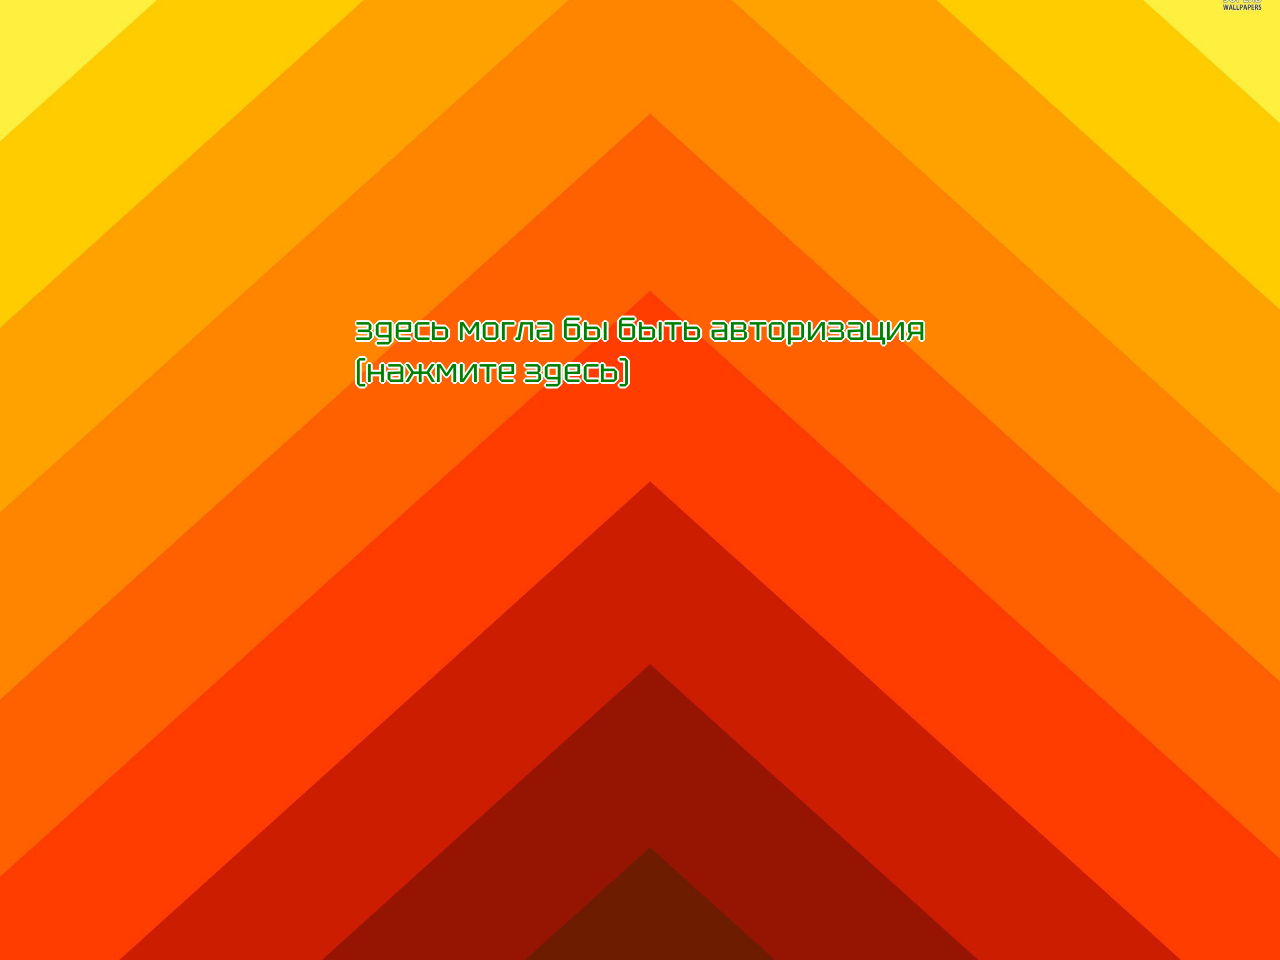
<file: index.html>
<!DOCTYPE html>
<html lang="en">
<head>
    <meta charset="UTF-8">
    <meta name="viewport" content="width=device-width, initial-scale=1.0">
    <link rel="stylesheet" href="style.css">
    <link rel="preconnect" href="https://fonts.googleapis.com">
    <link rel="preconnect" href="https://fonts.gstatic.com" crossorigin>
    <link href="https://fonts.googleapis.com/css2?family=Tektur:wght@900&display=swap" rel="stylesheet">
    <title>Document</title>
</head>
<body>
    <img src="background.jpg" alt="background">
    <div class="extraWrap">
        <div class="redirectMe">
            <a href="/sendCapabilities.html">здесь могла бы быть авторизация<br>(нажмите здесь)</a>
        </div>
    </div>
</body>
</html>
</file>
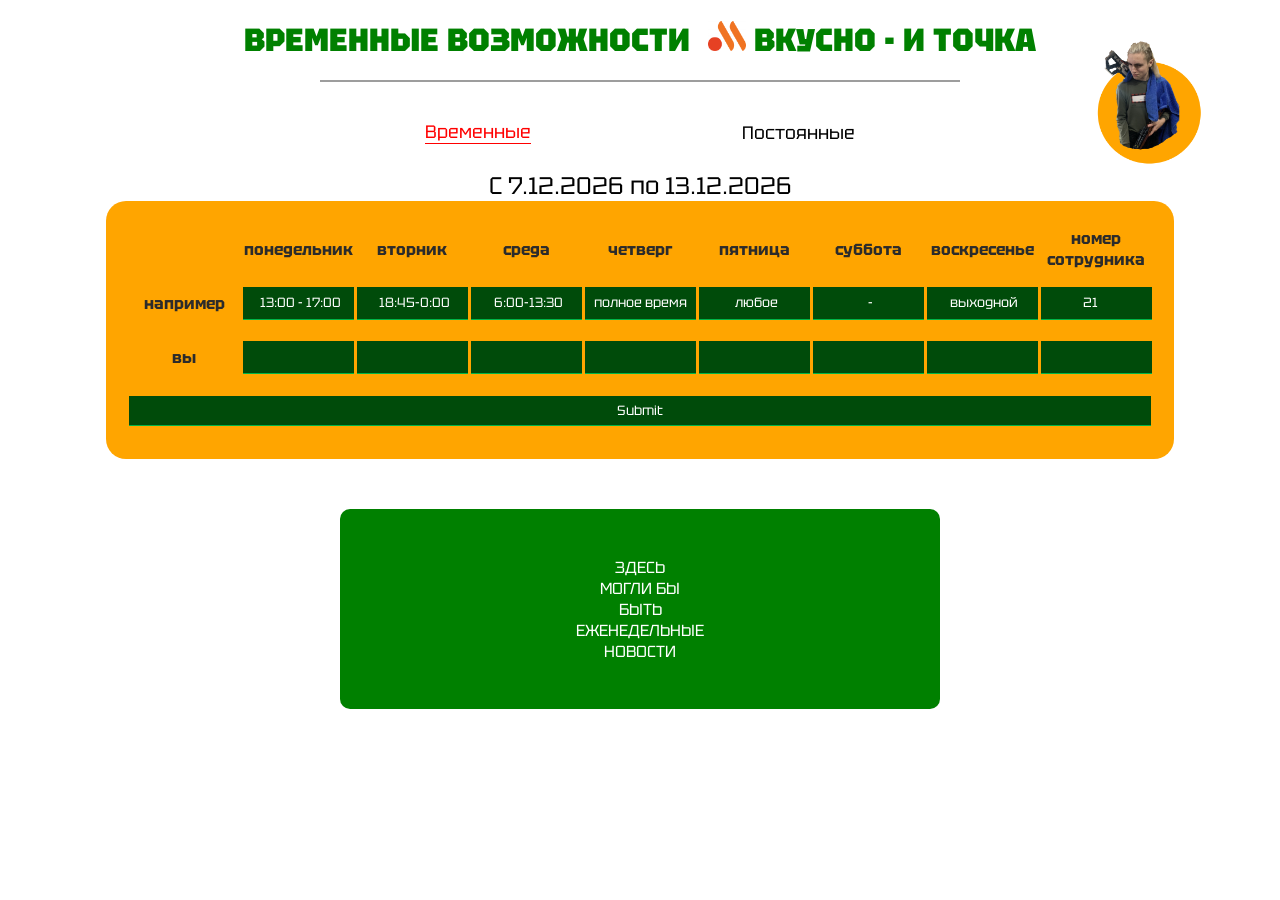
<file: sendCapabilities.html>
<!DOCTYPE html>
<html lang="en">
<head>
    <meta charset="UTF-8">
    <meta name="viewport" content="width=device-width, initial-scale=1.0">
    <title>Временные возможности</title>
    <link rel="stylesheet" href="smoother.css">
    <link rel="preconnect" href="https://fonts.googleapis.com">
    <link rel="preconnect" href="https://fonts.gstatic.com" crossorigin>
    <link href="https://fonts.googleapis.com/css2?family=Tektur:wght@900&display=swap" rel="stylesheet">
</head>
<header>
        <a href="../MentalEmergencyWebsite/authorpage.html"><img class="photoPlaceholder" src="JokeSova.png" alt="JokeSova"></a>
    <div class="navLine">
        <div class="topLine">
            <h1>
                ВРЕМЕННЫЕ ВОЗМОЖНОСТИ 
                <img src="vkusno-i-tochka-256x201.png" alt="vkusno-i-tochka-256x201">
                ВКУСНО - И ТОЧКА
            </h1>
        </div>
        <div class="botLine">
            <a class="temporary">Временные</a>
            <a class="longTerm" href="\sendConstantCapabilities.html">Постоянные</a>
        </div>
    </div>
</header>
<body>

    <div class="bodywrap">
        <div class="timeCapabilities">
            <div class="dates">
                <p id="output"></p>
            </div>
            <table class="mainTable">
                <tr>
                    <th></th>
                    <th>понедельник</th>
                    <th>вторник</th>
                    <th>среда</th>
                    <th>четверг</th>
                    <th>пятница</th>
                    <th>суббота</th>
                    <th>воскресенье</th>
                    <th>номер сотрудника</th>
                </tr>
                <tr>
                    <th>например</th>
                    <th><input readonly type="text" value="13:00 - 17:00"></th>
                    <th><input readonly type="text" value="18:45-0:00"></th>
                    <th><input readonly type="text" value="6:00-13:30"></th>
                    <th><input readonly type="text" value="полное время "></th>
                    <th><input readonly type="text" value="любое"></th>
                    <th><input readonly type="text" value="-"></th>
                    <th><input readonly type="text" value="выходной"></th>
                    <th><input readonly type="number" value="21"></th>
                </tr>
                <form method="post" action="">
                    <tr>
                        <th>вы</th>
                        <th><input maxlength="50" type="text" name="monday"></th>
                        <th><input maxlength="50" type="text" name="tuesday"></th>
                        <th><input maxlength="50" type="text" name="wednesday"></th>
                        <th><input maxlength="50" type="text" name="thursday"></th>
                        <th><input maxlength="50" type="text" name="friday"></th>
                        <th><input maxlength="50" type="text" name="saturday"></th>
                        <th><input maxlength="50" type="text" name="sunday"></th>
                        <th><input type="number" name="employeeNumber"></th>
                    </tr>
                    <tr>
                        <th colspan="9"><input type="submit"></th>
                    </tr>
                </form>
            </table>
        </div>
        <div class="newsPlaceholder">
            <div class="newsText">
                ЗДЕСЬ <br> МОГЛИ БЫ <br> БЫТЬ <br> ЕЖЕНЕДЕЛЬНЫЕ <br> НОВОСТИ
            </div>
        </div>
    </div>
    
    <script>
    var d = new Date();
    d.setUTCDate(d.getUTCDate() + (7 - d.getUTCDay()) % 7 + 1);
    var resultDate = eval("'С ' + String(d.getDate()) + '.' + String(d.getMonth()+1) + '.' + String(d.getFullYear())")
    document.getElementById("output").innerHTML = resultDate;
    d.setUTCDate(d.getUTCDate() + (6 - d.getUTCDay()) % 7 + 1);
    resultDate += eval("' по ' + String(d.getDate()) + '.' + String(d.getMonth()+1) + '.' + String(d.getFullYear())")
    document.getElementById("output").innerHTML = resultDate;
    </script>

</body>
</html>
</file>
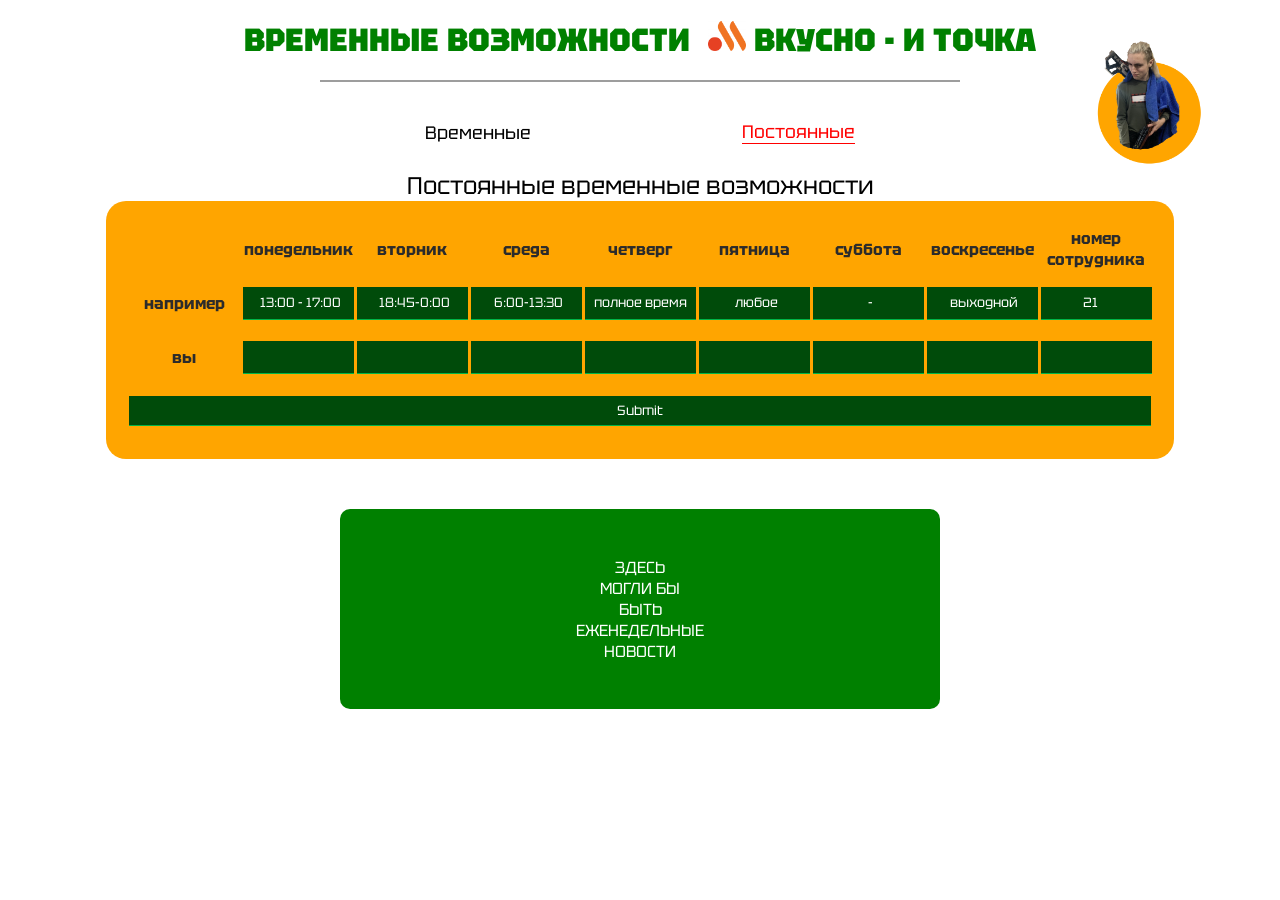
<file: sendConstantCapabilities.html>
<!DOCTYPE html>
<html lang="en">
<head>
    <meta charset="UTF-8">
    <meta name="viewport" content="width=device-width, initial-scale=1.0">
    <title>Временные возможности</title>
    <link rel="stylesheet" href="ConstantSmoother.css">
    <link rel="preconnect" href="https://fonts.googleapis.com">
    <link rel="preconnect" href="https://fonts.gstatic.com" crossorigin>
    <link href="https://fonts.googleapis.com/css2?family=Tektur:wght@900&display=swap" rel="stylesheet">
</head>
<header>
        <a href="../MentalEmergencyWebsite/authorpage.html"><img class="photoPlaceholder" src="JokeSova.png" alt="JokeSova"></a>
    <div class="navLine">
        <div class="topLine">
            <h1>
                ВРЕМЕННЫЕ ВОЗМОЖНОСТИ 
                <img src="vkusno-i-tochka-256x201.png" alt="vkusno-i-tochka-256x201">
                ВКУСНО - И ТОЧКА
            </h1>
        </div>
        <div class="botLine">
            <a class="temporary" href="\sendCapabilities.html">Временные</a>
            <a class="longTerm">Постоянные</a>
        </div>
    </div>
</header>
<body>

    <div class="bodywrap">
        <div class="timeCapabilities">
            <div class="dates">
                <p>Постоянные временные возможности</p>
            </div>
            <table class="mainTable">
                <tr>
                    <th></th>
                    <th>понедельник</th>
                    <th>вторник</th>
                    <th>среда</th>
                    <th>четверг</th>
                    <th>пятница</th>
                    <th>суббота</th>
                    <th>воскресенье</th>
                    <th>номер сотрудника</th>
                </tr>
                <tr>
                    <th>например</th>
                    <th><input readonly type="text" value="13:00 - 17:00"></th>
                    <th><input readonly type="text" value="18:45-0:00"></th>
                    <th><input readonly type="text" value="6:00-13:30"></th>
                    <th><input readonly type="text" value="полное время "></th>
                    <th><input readonly type="text" value="любое"></th>
                    <th><input readonly type="text" value="-"></th>
                    <th><input readonly type="text" value="выходной"></th>
                    <th><input readonly type="number" value="21"></th>
                </tr>
                <form method="post" action="file:///C:/Users/zinov/OneDrive/%D0%A0%D0%B0%D0%B1%D0%BE%D1%87%D0%B8%D0%B9%20%D1%81%D1%82%D0%BE%D0%BB/TochkaShifts/sendCapabilities.html">
                    <tr>
                        <th>вы</th>
                        <th><input maxlength="50" type="text" name="monday"></th>
                        <th><input maxlength="50" type="text" name="tuesday"></th>
                        <th><input maxlength="50" type="text" name="wednesday"></th>
                        <th><input maxlength="50" type="text" name="thursday"></th>
                        <th><input maxlength="50" type="text" name="friday"></th>
                        <th><input maxlength="50" type="text" name="saturday"></th>
                        <th><input maxlength="50" type="text" name="sunday"></th>
                        <th><input type="number" name="employeeNumber"></th>
                    </tr>
                    <tr>
                        <th colspan="9"><input type="submit"></th>
                    </tr>
                </form>
            </table>
        </div>
        <div class="newsPlaceholder">
            <div class="newsText">
                ЗДЕСЬ <br> МОГЛИ БЫ <br> БЫТЬ <br> ЕЖЕНЕДЕЛЬНЫЕ <br> НОВОСТИ
            </div>
        </div>
    </div>

</body>
</html>
</file>
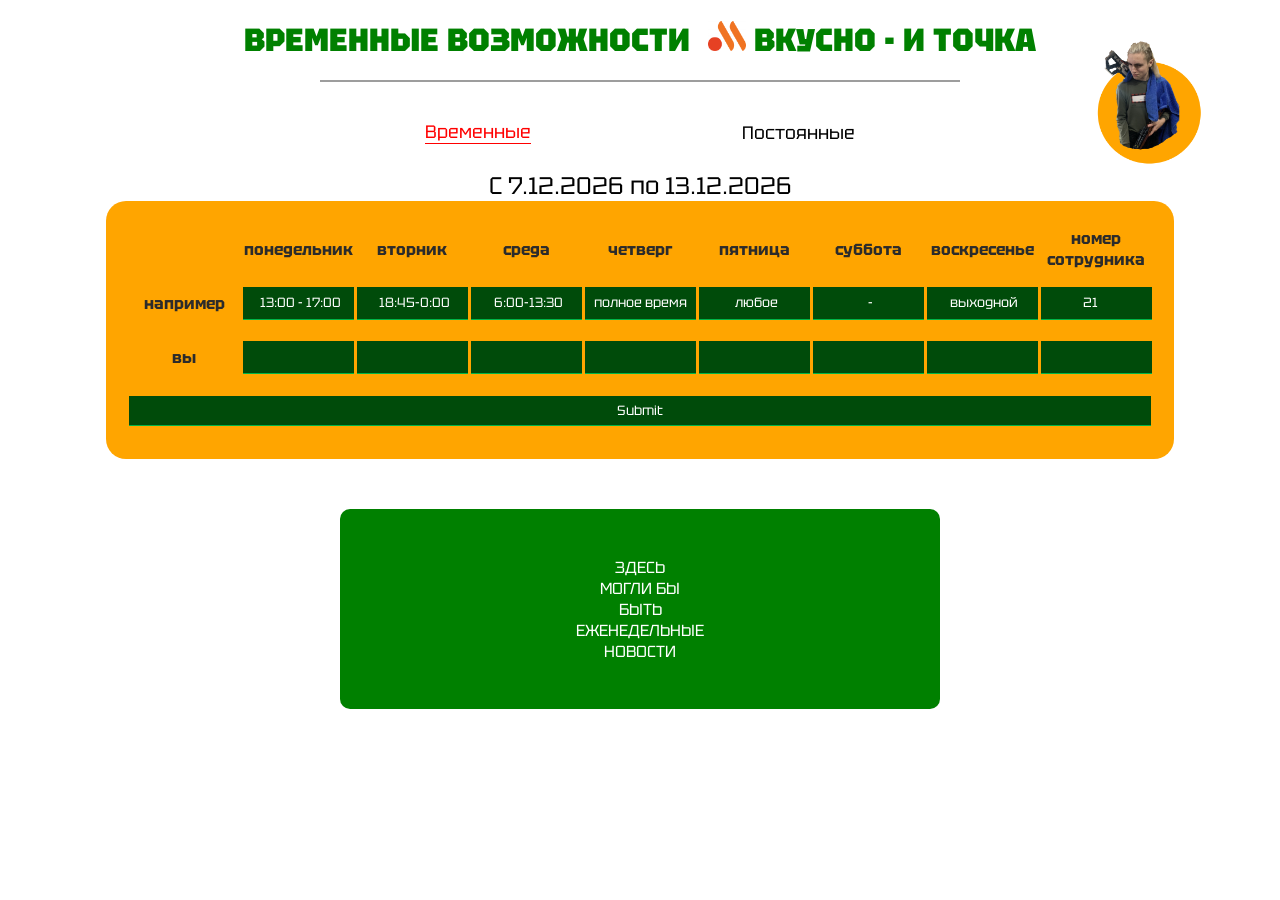
<file: TochkaShifts/sendCapabilities.html>
<!DOCTYPE html>
<html lang="en">
<head>
    <meta charset="UTF-8">
    <meta name="viewport" content="width=device-width, initial-scale=1.0">
    <title>Временные возможности</title>
    <link rel="stylesheet" href="smoother.css">
    <link rel="preconnect" href="https://fonts.googleapis.com">
    <link rel="preconnect" href="https://fonts.gstatic.com" crossorigin>
    <link href="https://fonts.googleapis.com/css2?family=Tektur:wght@900&display=swap" rel="stylesheet">
</head>
<header>
        <a href="../MentalEmergencyWebsite/authorpage.html"><img class="photoPlaceholder" src="JokeSova.png" alt="JokeSova"></a>
    <div class="navLine">
        <div class="topLine">
            <h1>
                ВРЕМЕННЫЕ ВОЗМОЖНОСТИ 
                <img src="vkusno-i-tochka-256x201.png" alt="vkusno-i-tochka-256x201">
                ВКУСНО - И ТОЧКА
            </h1>
        </div>
        <div class="botLine">
            <a class="temporary">Временные</a>
            <a class="longTerm" href="C:\Users\zinov\OneDrive\Рабочий стол\TochkaShifts\sendConstantCapabilities.html">Постоянные</a>
        </div>
    </div>
</header>
<body>

    <div class="bodywrap">
        <div class="timeCapabilities">
            <div class="dates">
                <p id="output"></p>
            </div>
            <table class="mainTable">
                <tr>
                    <th></th>
                    <th>понедельник</th>
                    <th>вторник</th>
                    <th>среда</th>
                    <th>четверг</th>
                    <th>пятница</th>
                    <th>суббота</th>
                    <th>воскресенье</th>
                    <th>номер сотрудника</th>
                </tr>
                <tr>
                    <th>например</th>
                    <th><input readonly type="text" value="13:00 - 17:00"></th>
                    <th><input readonly type="text" value="18:45-0:00"></th>
                    <th><input readonly type="text" value="6:00-13:30"></th>
                    <th><input readonly type="text" value="полное время "></th>
                    <th><input readonly type="text" value="любое"></th>
                    <th><input readonly type="text" value="-"></th>
                    <th><input readonly type="text" value="выходной"></th>
                    <th><input readonly type="number" value="21"></th>
                </tr>
                <form method="post" action="file:///C:/Users/zinov/OneDrive/%D0%A0%D0%B0%D0%B1%D0%BE%D1%87%D0%B8%D0%B9%20%D1%81%D1%82%D0%BE%D0%BB/TochkaShifts/sendCapabilities.html">
                    <tr>
                        <th>вы</th>
                        <th><input maxlength="50" type="text" name="monday"></th>
                        <th><input maxlength="50" type="text" name="tuesday"></th>
                        <th><input maxlength="50" type="text" name="wednesday"></th>
                        <th><input maxlength="50" type="text" name="thursday"></th>
                        <th><input maxlength="50" type="text" name="friday"></th>
                        <th><input maxlength="50" type="text" name="saturday"></th>
                        <th><input maxlength="50" type="text" name="sunday"></th>
                        <th><input type="number" name="employeeNumber"></th>
                    </tr>
                    <tr>
                        <th colspan="9"><input type="submit"></th>
                    </tr>
                </form>
            </table>
        </div>
        <div class="newsPlaceholder">
            <div class="newsText">
                ЗДЕСЬ <br> МОГЛИ БЫ <br> БЫТЬ <br> ЕЖЕНЕДЕЛЬНЫЕ <br> НОВОСТИ
            </div>
        </div>
    </div>
    
    <script>
    var d = new Date();
    d.setUTCDate(d.getUTCDate() + (7 - d.getUTCDay()) % 7 + 1);
    var resultDate = eval("'С ' + String(d.getDate()) + '.' + String(d.getMonth()+1) + '.' + String(d.getFullYear())")
    document.getElementById("output").innerHTML = resultDate;
    d.setUTCDate(d.getUTCDate() + (6 - d.getUTCDay()) % 7 + 1);
    resultDate += eval("' по ' + String(d.getDate()) + '.' + String(d.getMonth()+1) + '.' + String(d.getFullYear())")
    document.getElementById("output").innerHTML = resultDate;
    </script>

</body>
</html>
</file>
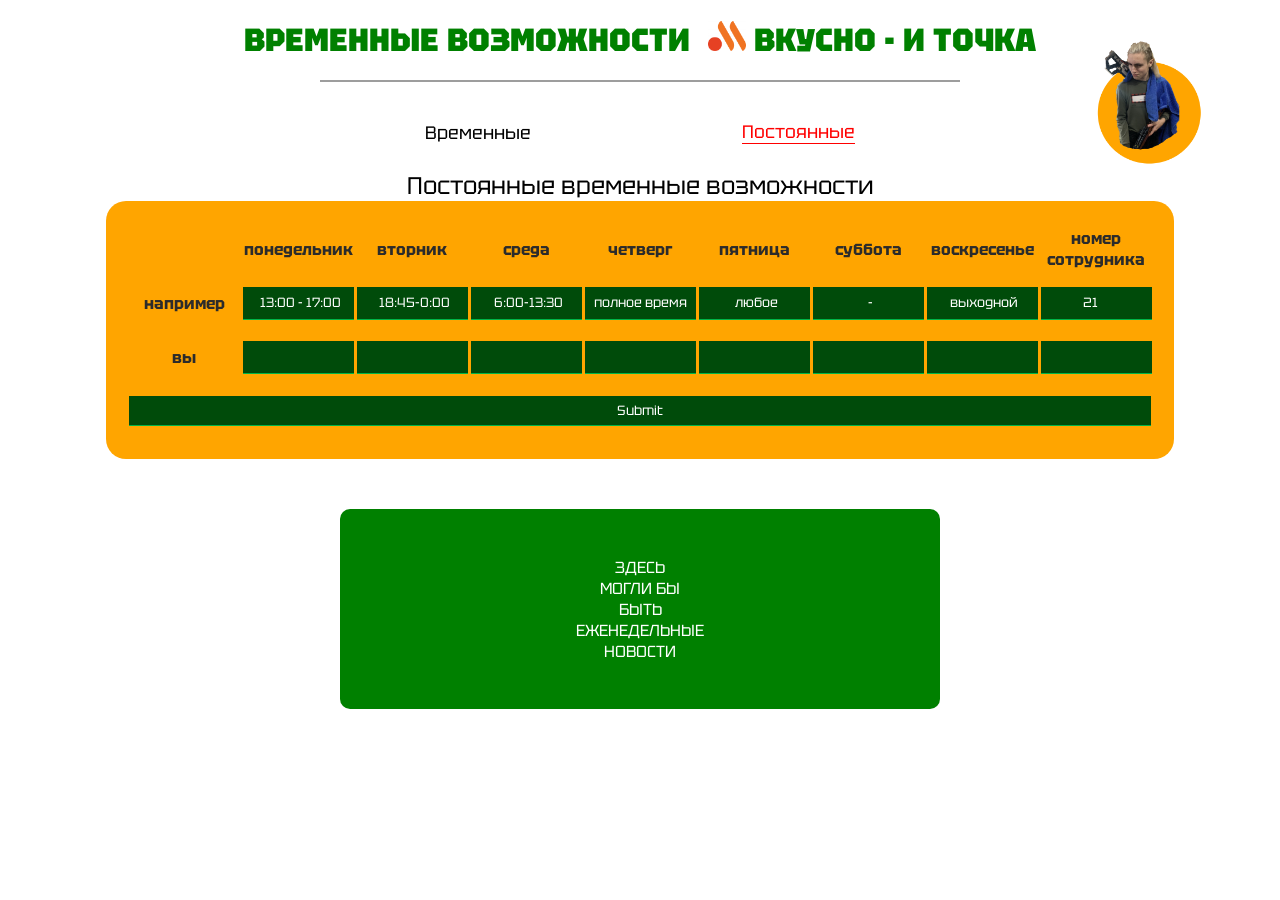
<file: TochkaShifts/sendConstantCapabilities.html>
<!DOCTYPE html>
<html lang="en">
<head>
    <meta charset="UTF-8">
    <meta name="viewport" content="width=device-width, initial-scale=1.0">
    <title>Временные возможности</title>
    <link rel="stylesheet" href="ConstantSmoother.css">
    <link rel="preconnect" href="https://fonts.googleapis.com">
    <link rel="preconnect" href="https://fonts.gstatic.com" crossorigin>
    <link href="https://fonts.googleapis.com/css2?family=Tektur:wght@900&display=swap" rel="stylesheet">
</head>
<header>
        <a href="../MentalEmergencyWebsite/authorpage.html"><img class="photoPlaceholder" src="JokeSova.png" alt="JokeSova"></a>
    <div class="navLine">
        <div class="topLine">
            <h1>
                ВРЕМЕННЫЕ ВОЗМОЖНОСТИ 
                <img src="vkusno-i-tochka-256x201.png" alt="vkusno-i-tochka-256x201">
                ВКУСНО - И ТОЧКА
            </h1>
        </div>
        <div class="botLine">
            <a class="temporary" href="C:\Users\zinov\OneDrive\Рабочий стол\TochkaShifts\sendCapabilities.html">Временные</a>
            <a class="longTerm">Постоянные</a>
        </div>
    </div>
</header>
<body>

    <div class="bodywrap">
        <div class="timeCapabilities">
            <div class="dates">
                <p>Постоянные временные возможности</p>
            </div>
            <table class="mainTable">
                <tr>
                    <th></th>
                    <th>понедельник</th>
                    <th>вторник</th>
                    <th>среда</th>
                    <th>четверг</th>
                    <th>пятница</th>
                    <th>суббота</th>
                    <th>воскресенье</th>
                    <th>номер сотрудника</th>
                </tr>
                <tr>
                    <th>например</th>
                    <th><input readonly type="text" value="13:00 - 17:00"></th>
                    <th><input readonly type="text" value="18:45-0:00"></th>
                    <th><input readonly type="text" value="6:00-13:30"></th>
                    <th><input readonly type="text" value="полное время "></th>
                    <th><input readonly type="text" value="любое"></th>
                    <th><input readonly type="text" value="-"></th>
                    <th><input readonly type="text" value="выходной"></th>
                    <th><input readonly type="number" value="21"></th>
                </tr>
                <form method="post" action="file:///C:/Users/zinov/OneDrive/%D0%A0%D0%B0%D0%B1%D0%BE%D1%87%D0%B8%D0%B9%20%D1%81%D1%82%D0%BE%D0%BB/TochkaShifts/sendCapabilities.html">
                    <tr>
                        <th>вы</th>
                        <th><input maxlength="50" type="text" name="monday"></th>
                        <th><input maxlength="50" type="text" name="tuesday"></th>
                        <th><input maxlength="50" type="text" name="wednesday"></th>
                        <th><input maxlength="50" type="text" name="thursday"></th>
                        <th><input maxlength="50" type="text" name="friday"></th>
                        <th><input maxlength="50" type="text" name="saturday"></th>
                        <th><input maxlength="50" type="text" name="sunday"></th>
                        <th><input type="number" name="employeeNumber"></th>
                    </tr>
                    <tr>
                        <th colspan="9"><input type="submit"></th>
                    </tr>
                </form>
            </table>
        </div>
        <div class="newsPlaceholder">
            <div class="newsText">
                ЗДЕСЬ <br> МОГЛИ БЫ <br> БЫТЬ <br> ЕЖЕНЕДЕЛЬНЫЕ <br> НОВОСТИ
            </div>
        </div>
    </div>

</body>
</html>
</file>
<file: style.css>
@font-face {
    font-family: 'Tektur', sans-serif;
    src: url('/Tektur-VariableFont_wdth,wght.ttf')  format('truetype');
}


a{
    font-size: xx-large;
    text-decoration: none;
    color: green;
    text-shadow: 2px 0 #fff, -2px 0 #fff, 0 2px #fff, 0 -2px #fff,
             1px 1px #fff, -1px -1px #fff, 1px -1px #fff, -1px 1px #fff;
}

*{
    margin: 0;
    font-family: 'Tektur', sans-serif;
    overflow: hidden;
}

.redirectMe{
    height: fit-content;
    width: fit-content;
    margin: auto;
}

.extraWrap{
    display: flex;
    width: 100%;
    height: 700px;
}

img{
    position: absolute;
    top: -30px;
    width: 100%;
    height: 110%;
    z-index: -100;
}
</file>
<file: smoother.css>
@font-face {
    font-family: 'Tektur', sans-serif;
    src: url('/Tektur-VariableFont_wdth,wght.ttf')  format('truetype');
}

*{
    margin: 0;
    font-family: 'Tektur', sans-serif;
    overflow: hidden;
}

.navLine{
    height: 100px;
    width: 100%;
    height: 170px;
    background-color:#ffffff;
    display: grid;
    color: rgb(43, 43, 43);
}

.navLine img{
    height: 30px;
    margin-left: 10px;
}

body{
    background-color:#ffffff;
}

.topLine{
    display: flex;
    margin: 0 auto;
    align-items: center;
    height: 80px;
}

.topLine h1{
    font-weight: bolder;
    font-weight: 900;
    color: green;
}

.mainTable{
    background-color: rgb(255, 255, 255);
    width: fit-content;
    margin: auto;
    padding-top: 20px;
    padding: 20px 20px 20px 20px;
    border-radius: 20px;
    background-color: #ffa500;
    color: rgb(43, 43, 43);
}

.mainTable th{
    height: 50px;
    width: 110px;
}

.botLine{
    font-size:large;
    height: 100px;
    width: 50%;
    display: flex;
    margin: auto;
    border-top: 2px solid rgb(157, 157, 157);
}

.botLine a{
    margin: auto;
}

.dates{
    font-size: x-large;
    width: fit-content;
    margin: auto;
}

.newsPlaceholder{
    height: 200px;
    width: 600px;
    background-color: green;
    border-radius: 10px;
    margin: auto;
    margin-top: 50px;
}

.newsText{
    padding-top: 8%;
    height: fit-content;
    margin: auto;
    color: white;
    text-align: center;
}

.photoPlaceholder{
    position: absolute;
    height: 150px;
    top: 3%;
    right: 4%;
    transition: ease-out 0.5s;
}

.photoPlaceholder:hover{
    transform:scale(1.2)
}

input{
    border: 0;
    background-color: #004b0a;
    border-bottom: rgb(0, 180, 72) 1px solid;
    width: 100%;
    height: 60%;
    text-align: center;
    color: white;
}

.submitButton{
    color: black;
    background-color: white;
    border-bottom: 0;
}

.longTerm{
    text-decoration: none;
    color: black;
    transition: ease-out 0.5s;
}

.longTerm:hover{
    transform: scale(1.2);
}

.temporary{
    text-decoration: none;
    border-bottom: 1px red solid;
    color: red;
}
</file>
<file: ConstantSmoother.css>
@font-face {
    font-family: 'Tektur', sans-serif;
    src: url('/Tektur-VariableFont_wdth,wght.ttf')  format('truetype');
}

*{
    margin: 0;
    font-family: 'Tektur', sans-serif;
    overflow: hidden;
}

.navLine{
    height: 100px;
    width: 100%;
    height: 170px;
    background-color:#ffffff;
    display: grid;
    color: rgb(43, 43, 43);
}

.navLine img{
    height: 30px;
    margin-left: 10px;
}

body{
    background-color:#ffffff;
}

.topLine{
    display: flex;
    margin: 0 auto;
    align-items: center;
    height: 80px;
}

.topLine h1{
    font-weight: bolder;
    font-weight: 900;
    color: green;
}

.mainTable{
    background-color: rgb(255, 255, 255);
    width: fit-content;
    margin: auto;
    padding-top: 20px;
    padding: 20px 20px 20px 20px;
    border-radius: 20px;
    background-color: #ffa500;
    color: rgb(43, 43, 43);
}

.mainTable th{
    height: 50px;
    width: 110px;
}

.botLine{
    font-size:large;
    height: 100px;
    width: 50%;
    display: flex;
    margin: auto;
    border-top: 2px solid rgb(157, 157, 157);
}

.botLine a{
    margin: auto;
}

.dates{
    font-size: x-large;
    width: fit-content;
    margin: auto;
}

.newsPlaceholder{
    height: 200px;
    width: 600px;
    background-color: green;
    border-radius: 10px;
    margin: auto;
    margin-top: 50px;
}

.newsText{
    padding-top: 8%;
    height: fit-content;
    margin: auto;
    color: white;
    text-align: center;
}

.photoPlaceholder{
    position: absolute;
    height: 150px;
    top: 3%;
    right: 4%;
    transition: ease-out 0.5s;
}

.photoPlaceholder:hover{
    transform:scale(1.2)
}

input{
    border: 0;
    background-color: #004b0a;
    border-bottom: rgb(0, 180, 72) 1px solid;
    width: 100%;
    height: 60%;
    text-align: center;
    color: white;
}

.submitButton{
    color: black;
    background-color: white;
    border-bottom: 0;
}

.temporary{
    text-decoration: none;
    color: black;
    transition: ease-out 0.5s;
}

.temporary:hover{
    transform: scale(1.2);
}

.longTerm{
    text-decoration: none;
    border-bottom: 1px red solid;
    color: red;
}
</file>
<file: TochkaShifts/smoother.css>
*{
    margin: 0;
    font-family: 'Tektur', sans-serif;
    overflow: hidden;
}

.navLine{
    height: 100px;
    width: 100%;
    height: 170px;
    background-color:#ffffff;
    display: grid;
    color: rgb(43, 43, 43);
}

.navLine img{
    height: 30px;
    margin-left: 10px;
}

body{
    background-color:#ffffff;
}

.topLine{
    display: flex;
    margin: 0 auto;
    align-items: center;
    height: 80px;
}

.topLine h1{
    font-weight: bolder;
    font-weight: 900;
    color: green;
}

.mainTable{
    background-color: rgb(255, 255, 255);
    width: fit-content;
    margin: auto;
    padding-top: 20px;
    padding: 20px 20px 20px 20px;
    border-radius: 20px;
    background-color: #ffa500;
    color: rgb(43, 43, 43);
}

.mainTable th{
    height: 50px;
    width: 110px;
}

.botLine{
    font-size:large;
    height: 100px;
    width: 50%;
    display: flex;
    margin: auto;
    border-top: 2px solid rgb(157, 157, 157);
}

.botLine a{
    margin: auto;
}

.dates{
    font-size: x-large;
    width: fit-content;
    margin: auto;
}

.newsPlaceholder{
    height: 200px;
    width: 600px;
    background-color: green;
    border-radius: 10px;
    margin: auto;
    margin-top: 50px;
}

.newsText{
    padding-top: 8%;
    height: fit-content;
    margin: auto;
    color: white;
    text-align: center;
}

.photoPlaceholder{
    position: absolute;
    height: 150px;
    top: 3%;
    right: 4%;
    transition: ease-out 0.5s;
}

.photoPlaceholder:hover{
    transform:scale(1.2)
}

input{
    border: 0;
    background-color: #004b0a;
    border-bottom: rgb(0, 180, 72) 1px solid;
    width: 100%;
    height: 60%;
    text-align: center;
    color: white;
}

.submitButton{
    color: black;
    background-color: white;
    border-bottom: 0;
}

.longTerm{
    text-decoration: none;
    color: black;
    transition: ease-out 0.5s;
}

.longTerm:hover{
    transform: scale(1.2);
}

.temporary{
    text-decoration: none;
    border-bottom: 1px red solid;
    color: red;
}
</file>
<file: TochkaShifts/ConstantSmoother.css>
*{
    margin: 0;
    font-family: 'Tektur', sans-serif;
    overflow: hidden;
}

.navLine{
    height: 100px;
    width: 100%;
    height: 170px;
    background-color:#ffffff;
    display: grid;
    color: rgb(43, 43, 43);
}

.navLine img{
    height: 30px;
    margin-left: 10px;
}

body{
    background-color:#ffffff;
}

.topLine{
    display: flex;
    margin: 0 auto;
    align-items: center;
    height: 80px;
}

.topLine h1{
    font-weight: bolder;
    font-weight: 900;
    color: green;
}

.mainTable{
    background-color: rgb(255, 255, 255);
    width: fit-content;
    margin: auto;
    padding-top: 20px;
    padding: 20px 20px 20px 20px;
    border-radius: 20px;
    background-color: #ffa500;
    color: rgb(43, 43, 43);
}

.mainTable th{
    height: 50px;
    width: 110px;
}

.botLine{
    font-size:large;
    height: 100px;
    width: 50%;
    display: flex;
    margin: auto;
    border-top: 2px solid rgb(157, 157, 157);
}

.botLine a{
    margin: auto;
}

.dates{
    font-size: x-large;
    width: fit-content;
    margin: auto;
}

.newsPlaceholder{
    height: 200px;
    width: 600px;
    background-color: green;
    border-radius: 10px;
    margin: auto;
    margin-top: 50px;
}

.newsText{
    padding-top: 8%;
    height: fit-content;
    margin: auto;
    color: white;
    text-align: center;
}

.photoPlaceholder{
    position: absolute;
    height: 150px;
    top: 3%;
    right: 4%;
    transition: ease-out 0.5s;
}

.photoPlaceholder:hover{
    transform:scale(1.2)
}

input{
    border: 0;
    background-color: #004b0a;
    border-bottom: rgb(0, 180, 72) 1px solid;
    width: 100%;
    height: 60%;
    text-align: center;
    color: white;
}

.submitButton{
    color: black;
    background-color: white;
    border-bottom: 0;
}

.temporary{
    text-decoration: none;
    color: black;
    transition: ease-out 0.5s;
}

.temporary:hover{
    transform: scale(1.2);
}

.longTerm{
    text-decoration: none;
    border-bottom: 1px red solid;
    color: red;
}
</file>
